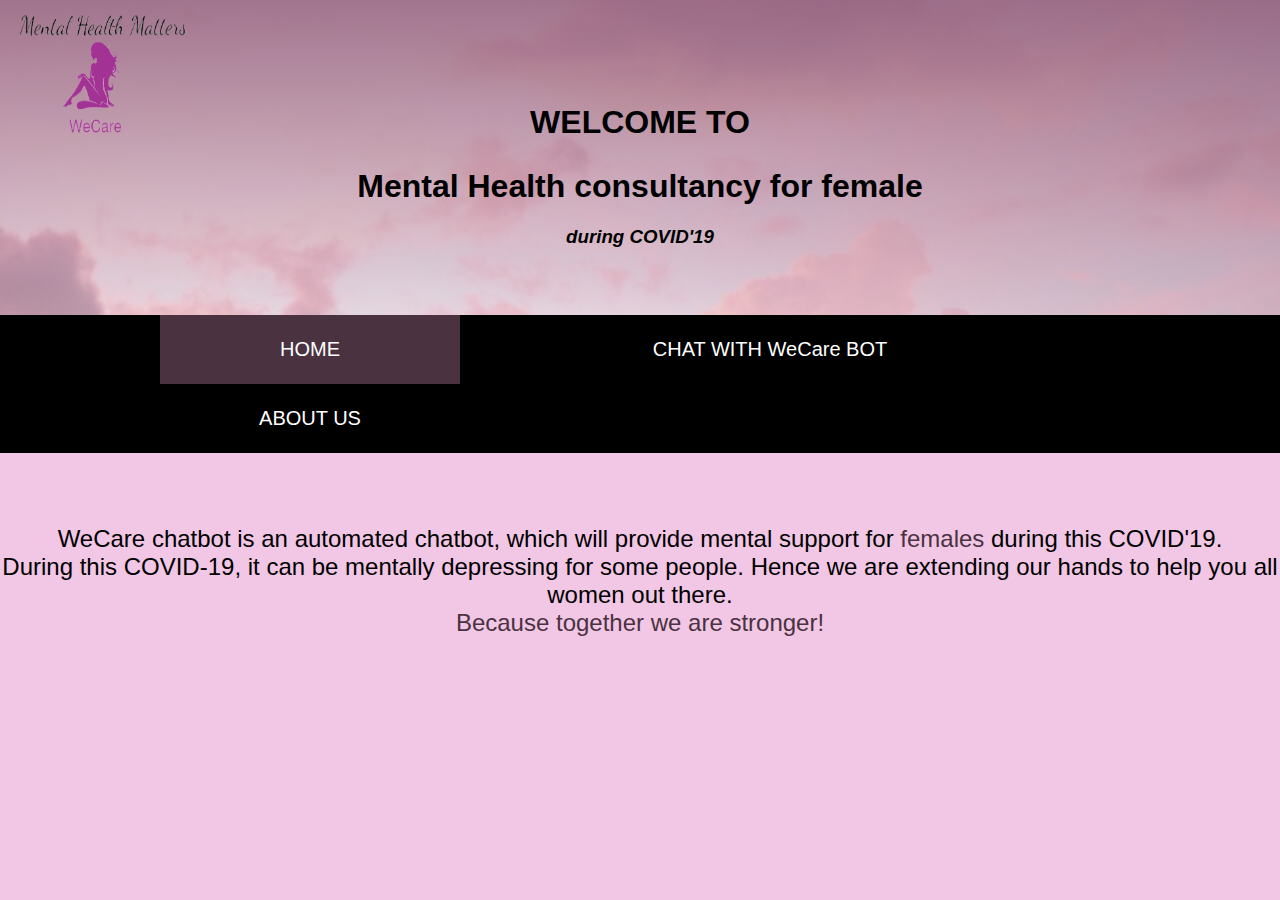
<file: index.html>
<!DOCTYPE html>
<html lang="en" dir="ltr">
  <head>
    <meta charset="utf-8">
    <title>Home</title>
      <link rel="Short cut icon" href="logo.png" type="image/x-icon" />
      <link rel="stylesheet" href="welcome.css">
  </head>
  <body>
    <header>
      <img src="logo.png" alt="LOGO" class="logo">

    <div class="banner" id="ban">


    <div class="welcome">

      <h1>WELCOME TO <br>  Mental Health consultancy for female<br></h1>
      <h3> <i> during COVID'19</i></h3>
    </div>
  </div>
    <ul class="main-navigation">
      <li><a id = "hom" class = "home"href="index.html">HOME</a></li>
      <li><a href="sample.html">CHAT WITH WeCare BOT</a></li>
        <li><a href="aboutUs.html">ABOUT US</a></li>
</ul>
</header>
<br> <br> <br> <br>
<p>WeCare chatbot is an automated chatbot, which will provide mental support for <span> females</span> during this COVID'19. <br>
During this COVID-19, it can be mentally depressing for some people. Hence we are extending our hands to help you all women out there. <br> <span>Because together we are stronger!</span> </p>
</body>
</html>
</file>
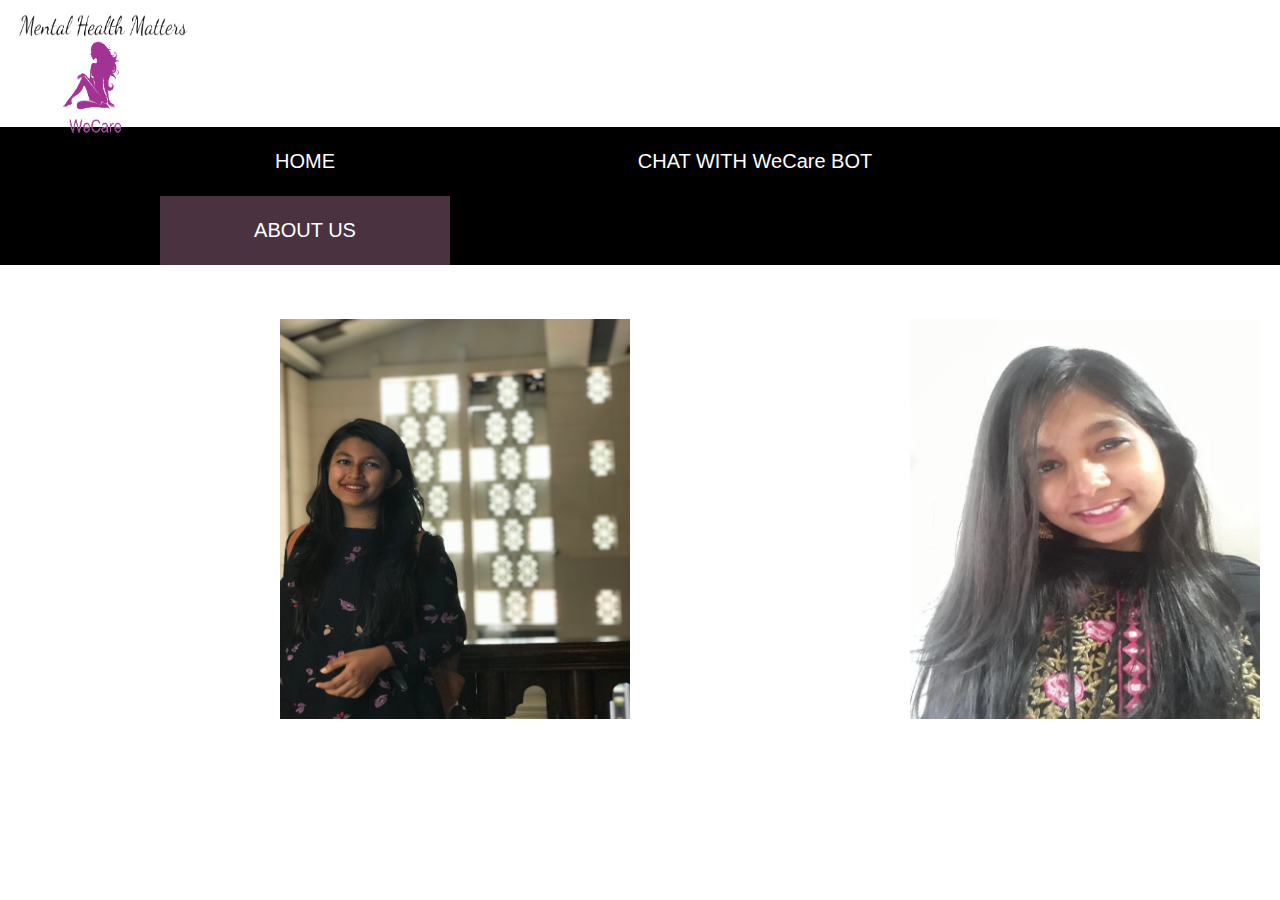
<file: aboutUs.html>
<!DOCTYPE html>
<html lang="en" dir="ltr">
  <head>
    <meta charset="utf-8">
    <title>About Us</title>
    <link rel="Short cut icon" href="logo.png" type="image/x-icon" />
    <link rel="stylesheet" href="aboutUs.css">
  </head>
  <body>
<header>
  <img src="logo.png" alt="LOGO" class="logo">
</header>
<br> <br> <br> <br> <br> <br> <br><br> <br>
<ul class="main-navigation">
  <li><a  class = "home"href="index.html">HOME</a></li>
  <li><a href="sample.html">CHAT WITH WeCare BOT</a></li>
    <li><a id = "hom" href="aboutUs.html">ABOUT US</a></li>
</ul>
<br><br> <br>
<div class="containers">
  <div class="container">
    <img src="que.jpg" alt="Avatar" class="image" style="width:100%">
    <div class="middle">
      <div class="text">
        <p><b>Queen Fatema Mehrin</b><br/> <br>
          <b>Computer Science student(2nd year),</b><br/> <br>
          <b>International Islamic University Malaysia</b><br/>
          <b>( IIUM )</b></p>
          <br> <br>
        <p> I am a Data Science and Software Engineering enthusiast. I enjoy designing websites and coding.</p>
      </div>
    </div>
  </div>
<div class="container2" >
  <img src="taj.jpeg" alt="Avatar" class="image" style="width:100%">
  <div class="middle">
    <div class="text">
      <p><b>Tajrian Binta Jahid</b><br/> <br>
        <b>B.Sc in Computer Science and Engineering(Final year),</b><br/> <br>
        <b>Sylhet Engineering College</b><br/>
        <b>( SEC )</b></p> <br>
        <br>
      <p> I am passionate about marketing data analysis and natural language processing on providing industrial solution.Interested in Statistical analysis and big data analytic. </p>
    </div>
  </div>
</div>
</file>
<file: welcome.css>
* {
  padding: 0;
  margin: 0;
  font-family: tahoma, sans-serif;
}
body{
  background-color: #f2c7e5;
}
header{
  overflow: hidden;
  background-color: #000000;
  positon: absolute;
  height: 15%;
  width: 100%;

}

.logo{
  position: absolute;
  float: left;
  left: 0%;
  top: 0%;
  width: 15%;
  height: 16%;
}
#ban{
  background-image: linear-gradient(rgba(145, 99, 128, 0.85), rgba(240, 221, 233, 0.50)), url("banner.jpg");

  /* Set a specific height */
  height: 350px;
  width: 100%;
  /* Position and center the image to scale nicely on all screens */
  background-position:center;
  background-repeat: no-repeat;
  background-size: cover;
}
.welcome{
  text-align: center;
  position: absolute;
  font-family: fantasy;
  top: 10%;
  left: 50%;
  transform: translate( -50%);
  width: 100%;
  line-height: 2;
}
.main-navigation {
  list-style-type: none;
  margin-top: -35px;
  padding: 0;
  overflow: hidden;
  background-color: black;
  width: 100%;
}
.main-navigation li {
  float: left;
  padding-left: 160px;
  width: 300px;
  font-size: 20px;
}
#hom{
  background-color:#4a3241;
}

.main-navigation li a {
  display: block;
  color: white;
  width: auto;
  text-align: center;
  padding: 23px;
  text-decoration: none;
  font-family: Georgia,sans-serif;
}

.main-navigation li a:hover {
  background-color: #916380;

}
span{
  color: #4a3241;
}
p{
  text-align: center;
  font-size: 24px;
}
</file>
<file: aboutUs.css>
* {
  margin: 0;
  padding: 0;
  font-family: tahoma, sans-serif;
  box-sizing: border-box;
}
body{
  background: #ffffff;
}
header{
  overflow: hidden;
  background-color: #000000;
  positon: absolute;
  height: 15%;
  width: 100%;

}

.logo{
  position: absolute;
  float: left;
  left: 0%;
  top: 0%;
  width: 15%;
  height: 16%;
}
.main-navigation {
  list-style-type: none;
  margin-top: -35px;
  padding: 0;
  overflow: hidden;
  background-color: black;
  width: 100%;
}
.main-navigation li {
  float: left;
  padding-left: 160px;
  width: 450px;
  font-size: 20px;
}
#hom{
  background-color:#4a3241;
}

.main-navigation li a {
  display: block;
  color: white;
  width: auto;
  text-align: center;
  padding: 23px;
  text-decoration: none;
  font-family: Georgia,sans-serif;
}

.main-navigation li a:hover {
  background-color: #916380;

}
div.containers {
     display:inline-block;
   }

.container {
  position: relative;
  width: 350px;
  background-color: #03031c;
  float: left;
  left: 40%;
}

.container2{
  position: relative;
  width: 350px;
  background-color: #03031c;
  float: right;
  left: 80%;
    display:table;
}
.image {
  opacity: 1;
  display: block;
  width: 150px;
  height: 400px;
  backface-visibility: hidden;

}

.middle {
  opacity: 0;
  position: absolute;
  top: 50%;
  left: 50%;
  transform: translate(-50%, -50%);
  -ms-transform: translate(-50%, -50%);
  text-align: center;

}

.container:hover .image {
  opacity: 0.3;

}
.container2:hover .image {
  opacity: 0.3;

}

.container:hover .middle {
  opacity: 1;
}

.container2:hover .middle {
  opacity: 1;
}

.text {
  width: 340px;
  color: white;
  font-size: 16px;
  padding: 16px 32px;
}
</file>
